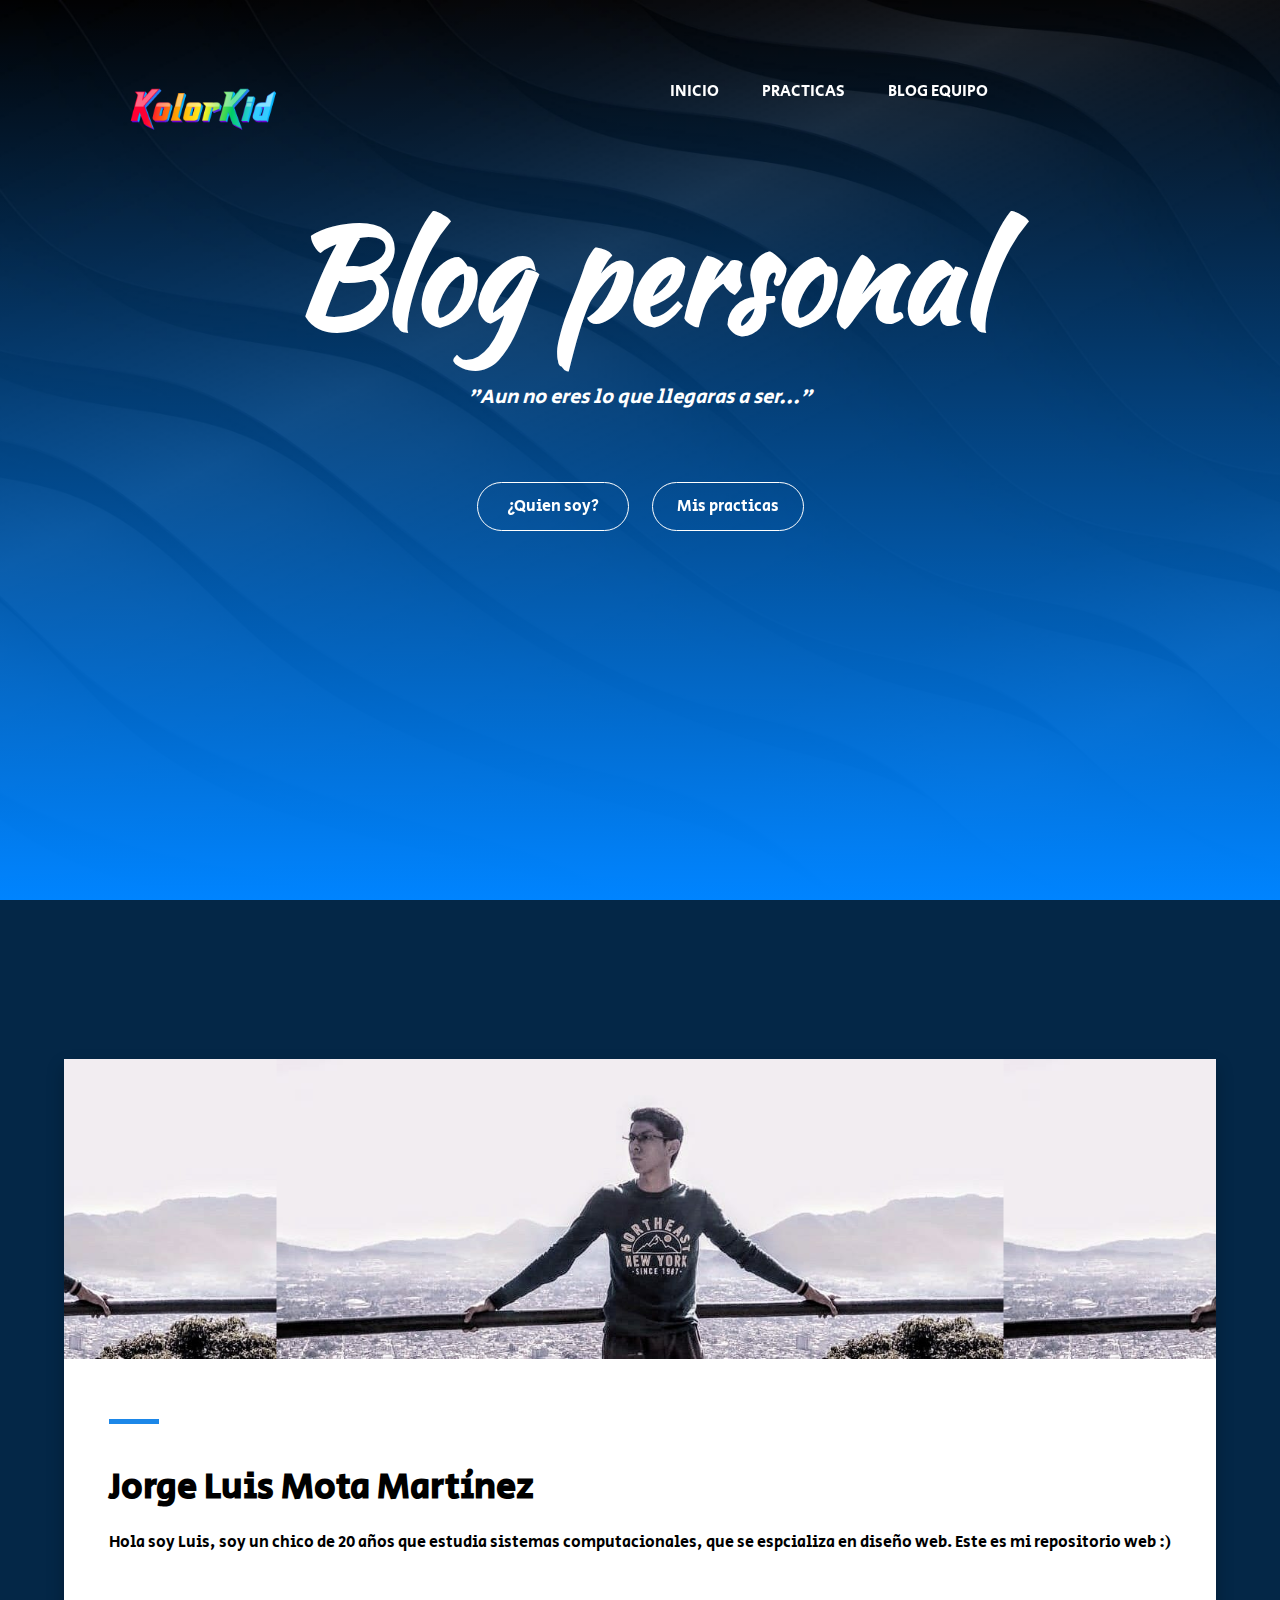
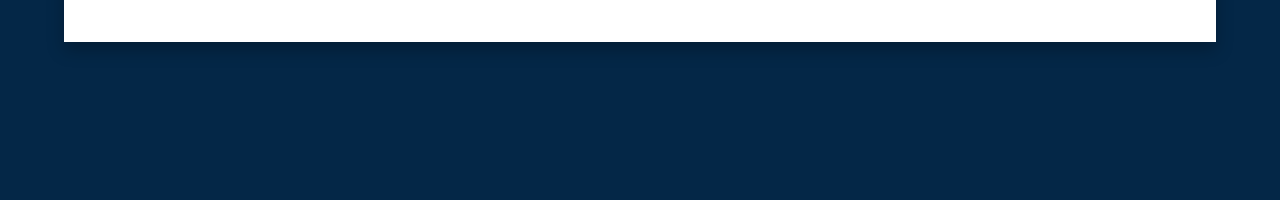
<file: index.html>
<!DOCTYPE html>
<html lang="es">
    <head>
        <title> KolorKid  </title>
        <link rel="stylesheet" href="styles.css">
        <meta name="viewport" content="width =device-width, initial-scale =1"
        <link rel="preconnect" href="https://fonts.gstatic.com">
        <link href="https://fonts.googleapis.com/css2?family=Didact+Gothic&family=Kaushan+Script&family=Secular+One&display=swap" rel="stylesheet">
    </head>
    <body>

<section id="banner"> 
    <img src="images/logo.png" class="logo">
        <div class="navbar">
        
            <ul>
                <li> <a href="#"> Inicio </a> </li>
                <li> <a href="practicas.html"> Practicas </a> </li>
                <li> <a href="#"> Blog Equipo </a> </li>
            </ul>
        
    </div>
    <div class="banner-texto"> 
        <h1> Blog personal </h1>
        <p> "Aun no eres lo que llegaras a ser..." </p>

        <div class="banner-boton">
            <a href="#seccion1"> <span> </span> ¿Quien soy? </a>
            <a href="practicas.html"> <span> </span> Mis practicas </a>
            <!-- <a href="#"> <span> </span> Leer más </a>  -->  
        </div>
    </div>

</section>

        <a name="seccion1">
       <div class="main">
        <div class="container">
          <div class="imag"></div>
          <div class="text-container">
            <span></span>
            <h1> Jorge Luis Mota Martínez</h1>
            <p>
              Hola soy Luis, soy un chico de 20 años que estudia sistemas computacionales, que se espcializa en diseño web.
               Este es mi repositorio web :)
            </p>
          </div>
        </div>
      </div>
    </a>
</section>


    </body>
</html>
</file>
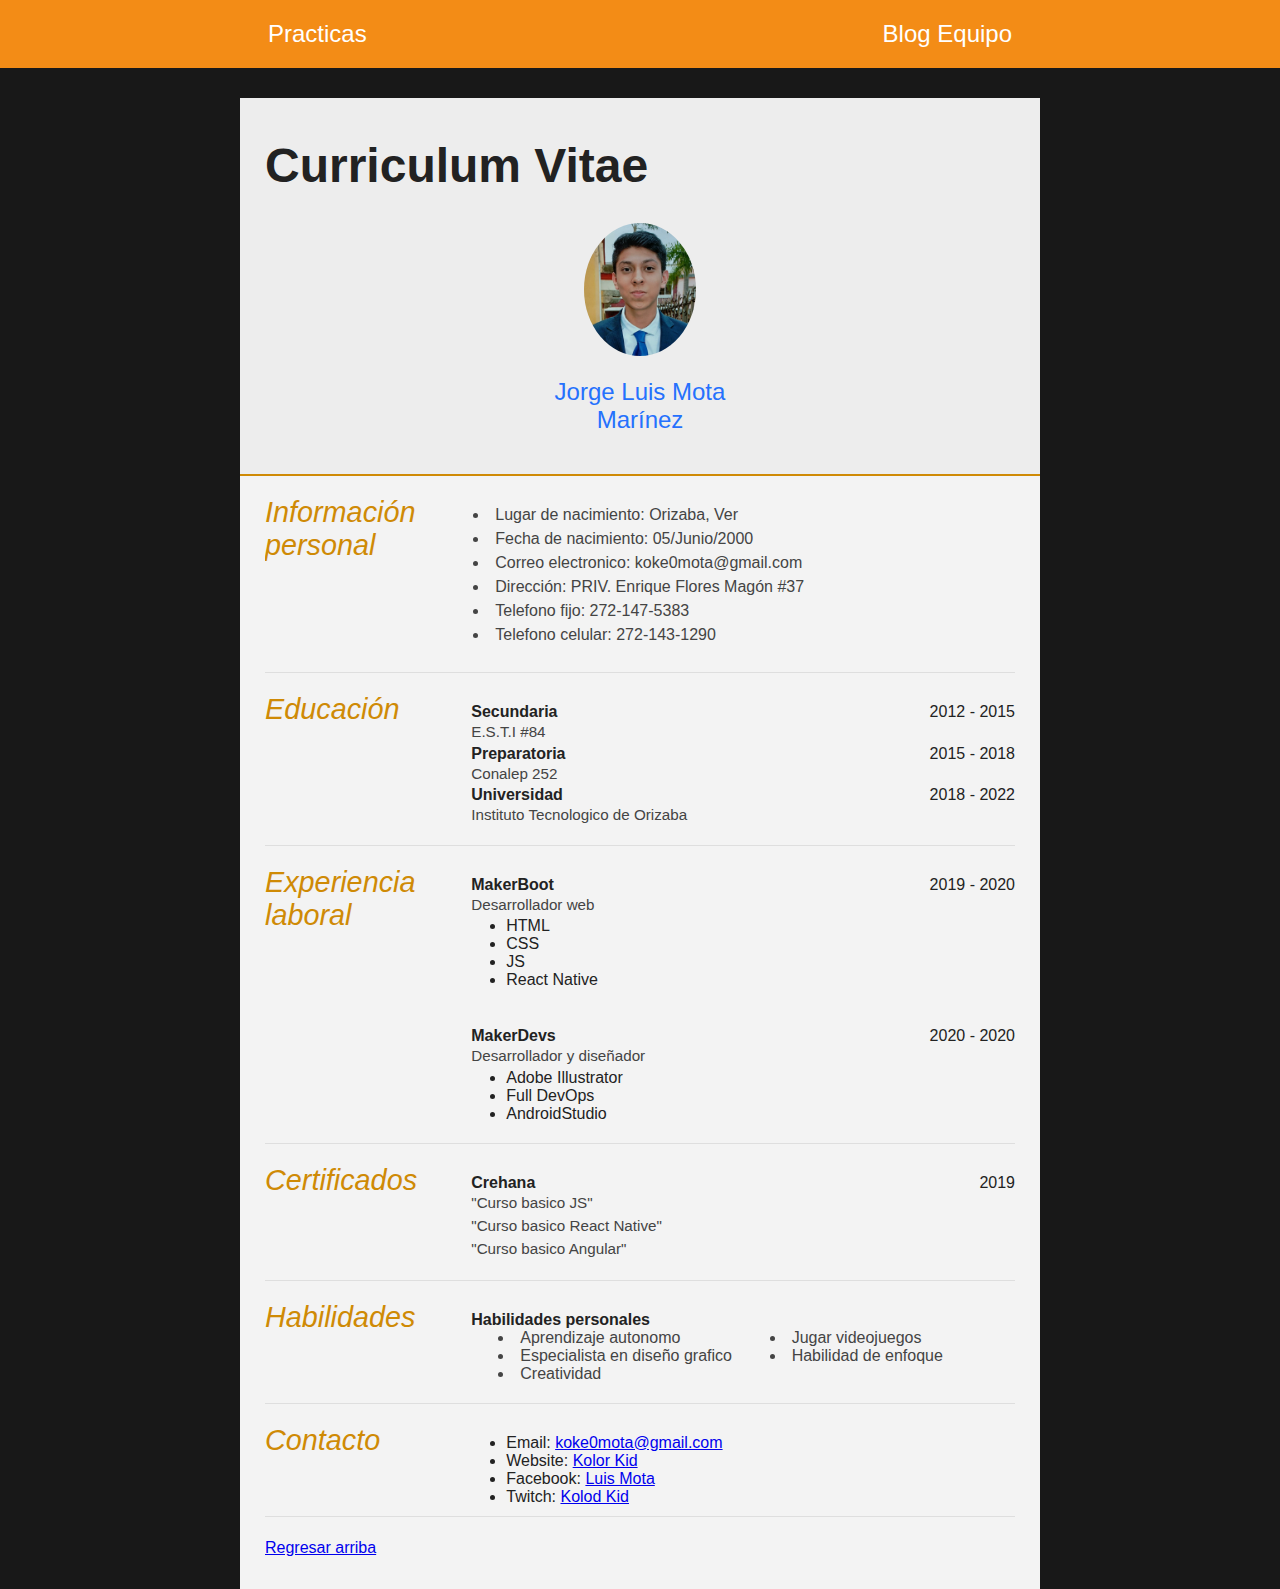
<file: CV.html>
<!DOCTYPE html>
<html lang="es"> 
    <head>
        <meta charset="utf-8">
        <meta name="description" content="CV">

        <title> Curriculum Vitae </title>
        <link rel="stylesheet" href="stylesCV.css">
    </head>

    <body id="top">
        <nav class="navegacion-principal">
            <li><a href="practicas.html">Practicas</a></li>
            <li><a href="https://motta007x.github.io/practicasu2/"> Blog Equipo </a></li>
            </li>
          </nav>
        <div id="cv" class="instaFade">
            <div class="mainDetails">
                <div id="name">
                    <h1 class="quickFade delayOne"> Curriculum Vitae</h1>
                    <br>
                    <br>
                </div>

                
                <div id="contactDetails" class="quickFade delayTwo">
                   <center> <img src="images/Foto_formal.jpg" class="fotof" >
                    <br> <br>
                    <div class="sectionTitle1">
                      <h1> Jorge Luis Mota Marínez </h1>
                    </div> </center>
                </div>
                <br />
                <div class="clear"></div>
            </div>
            
            <div id="mainArea" class="quickFade delayThree">
                <section>
                    <div class="sectionTitle">
                        <h1>Información personal</h1>
                    </div>
        
                    <div class="sectionContent">
                        <article>
                            <ul class="executiveSummary">
                                <li> Lugar de nacimiento: Orizaba, Ver </li>
                                <li> Fecha de nacimiento: 05/Junio/2000 </li>
                                <li> Correo electronico: koke0mota@gmail.com</li>
                                <li> Dirección: PRIV. Enrique Flores Magón #37</li>
                                <li> Telefono fijo: 272-147-5383</li>
                                <li> Telefono celular: 272-143-1290</li>
                            </ul>
                        </article>
                    </div>
                    <div class="clear"></div>
                    <br />
                </section>
        
                <section>
                    <div class="sectionTitle">
                        <h1>Educación</h1>
                    </div>
                    
                    <div class="sectionContent">
                        <article>
                            <span class="contentHeader">Secundaria</span>
                            <span class="contentDate"> 2012 - 2015</span>
                            <p class="subDetails"> E.S.T.I #84</p>
                        </article>
                        <article>
                            <span class="contentHeader">Preparatoria</span>
                            <span class="contentDate">2015 - 2018</span>
                            <p class="subDetails"> Conalep 252 </p>
                        </article>
                        <article>
                            <span class="contentHeader">Universidad</span>
                            <span class="contentDate">2018 - 2022</span>
                            <p class="subDetails"> Instituto Tecnologico de Orizaba </p>
                        </article>
                    </div>
                    <div class="clear"></div>
                    <br />
                </section>
        
                <section>
                    <div class="sectionTitle">
                        <h1> Experiencia laboral</h1>
                    </div>
                    
                    <div class="sectionContent">
                        
                        <article>
                            <span class="contentHeader">MakerBoot</span>
                            <span class="contentDate">2019 - 2020</span>
                            <p class="subDetails">Desarrollador web</p>
                            <p class="subDetails">
                                <ul>
                                    <li> HTML</li> 
                                    <li> CSS </li>
                                    <li> JS </li>
                                    <li> React Native </li>
                                </ul>
                            </p>
                        </article>
                        <br />
                        <article>
                            <span class="contentHeader">MakerDevs</span>
                            <span class="contentDate">2020 - 2020</span>
                            <p class="subDetails"> Desarrollador y diseñador </p>
                            <p class="subDetails">
                                <ul>
                                    <li>
                                        Adobe Illustrator</li>
                                    <li> Full DevOps </li>
                                    <li> AndroidStudio </li>
                                </ul>
                            </p>
                        </article>
        
                    </div>
                    <div class="clear"></div>
                </section>
        
                <section>
                    <div class="sectionTitle">
                        <h1> Certificados</h1>
                    </div>
                    
                    <div class="sectionContent">
                        <article>
                            <span class="contentHeader">Crehana</span>
                            <span class="contentDate">2019</span>
                            <p class="subDetails">"Curso basico JS"</p>
                            <p class="subDetails">"Curso basico React Native"</p>
                            <p class="subDetails">"Curso basico Angular"</p>
                        </article>
                    </div>
        
                    <div class="clear"></div>
                    <br />
                </section>
        
                <section>
                    <div class="sectionTitle">
                        <h1> Habilidades</h1>
                    </div>
                    
                    <div class="sectionContent">
                        <b> Habilidades personales</b>
                        <ul class="keySkills">
                            <li>Aprendizaje autonomo</li>
                            <li> Especialista en diseño grafico </li>
                            <li> Creatividad </li>
                            <li> Jugar videojuegos </li>
                            <li> Habilidad de enfoque </li>
                        </ul>
                    </div>
                    <div class="clear"></div>
                </section>
                
                <section>
                    <div class="sectionTitle">
                        <h1>Contacto</h1>
                    </div>
                        <article>
                            <div class="container">
                                <div class="box">
                                    <div class="vcard">
                                        <ul class="fa-ul">
                                            <li><i class="fa-li fa fa-envelope" id="icon"></i>Email: <a href="#" target="_blank"> koke0mota@gmail.com</a></li>
                                            <li><i class="fa-li fa fa-user" id="icon"></i>Website: <a href="googlesites/kolorkid.com" target="_blank"> Kolor Kid </a></li>
                                            <li><i class="fa-li fa fa-github" id="icon"></i>Facebook: <a href="https://www.facebook.com/luis.mota777.779857/" target="_blank"> Luis Mota </a></li>
                                            <li><i class="fa-li fa fa-twitter" id="icon"></i>Twitch: <a href="https://www.twitch.tv/kolorkid" target="_blank"> Kolod Kid </a></li>
                                        </ul>
                                         </div>
                                    </div>
                                </div>
        
                </section>
                
                <section>
                    <p>
                        <a href="#top">Regresar arriba</a>
                    </p>
                </section>

    
        
    </body>
    </html>
</file>
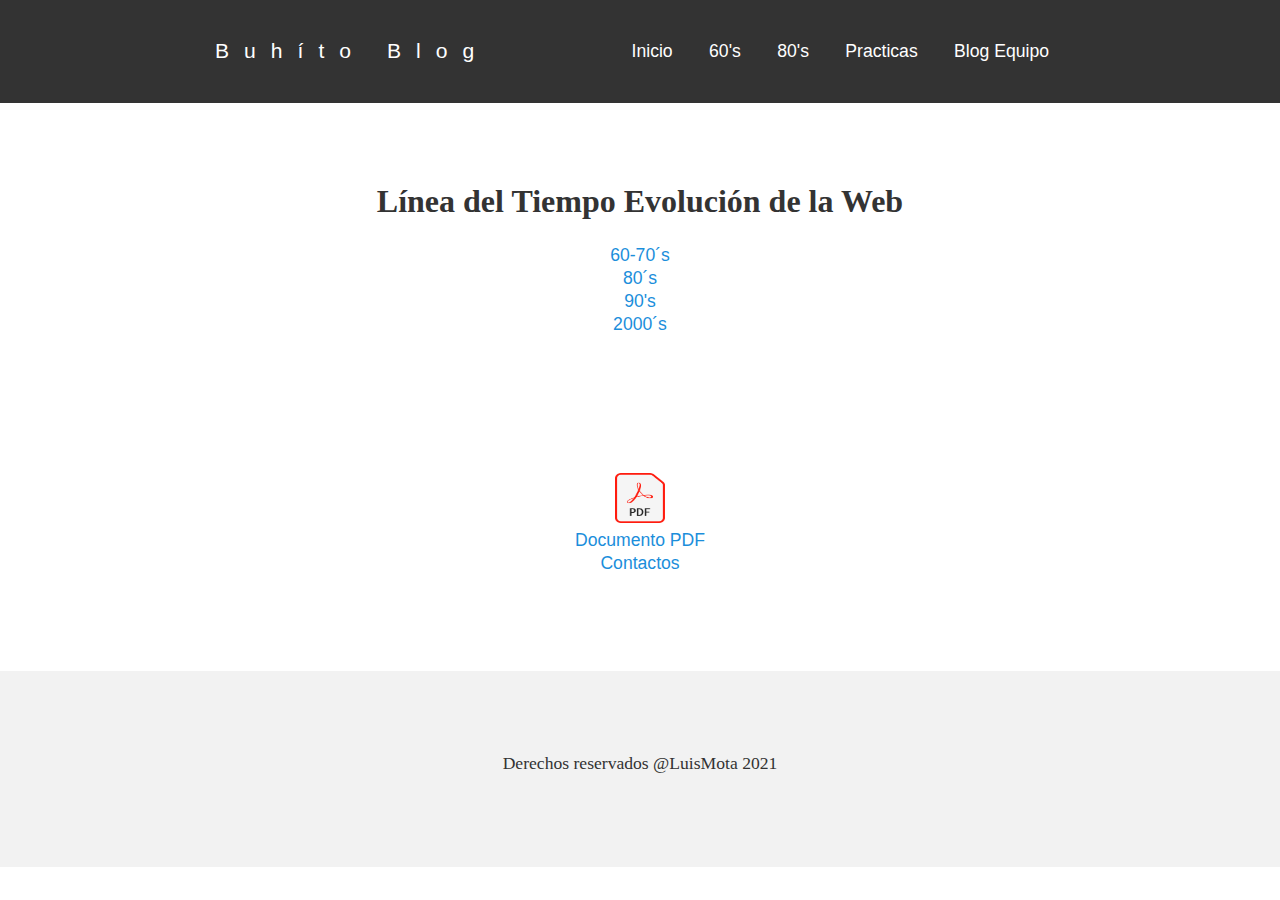
<file: LineaTiempo.html>
<!DOCTYPE html>
<html lang="es">
  <head>
    <meta charset="utf-8">
    <!--Agregar keywords-->
    <meta name="viewport" content="width=device-width, initial-scale=1"> 
    <meta name="description" content="linea del tiempo evolución de la web">
    <meta name="viewport" content="width=device-width, initial-scale=1.0">

    <link rel="stylesheet" href="styleLT.css">

    <title>Línea del tiempo Web</title>
  </head>
<body>

<header class="header"> 
  <div class="container logo-nav-container"> 
    <a href="#" class="logo"> Buhíto Blog </a>
    <nav class="navigation"> 
      <ul>
        <li> <a href="#"> Inicio </a> </li>
        <li> <a href="sesentas.html"> 60's </a> </li>
        <li> <a href="#"> 80's </a> </li>
        <li> <a href="practicas.html"> Practicas </a> </li>
        <li> <a href="https://motta007x.github.io/practicasu2/"> Blog Equipo </a> </li>
      </ul>
    </nav>
  </div>
</header>

<main class="main"> 
  <div class="container">

    <center> <h1>Línea del Tiempo Evolución de la Web </h1>
      <a href="sesentas.html"> 60-70´s </a><br>
      <a href="ochentas.html"> 80´s </a><br>
      <a href="noventas.html"> 90's </a><br>
      <a href="dosmil.html"> 2000´s </a><br> 
      <br><br><br><br><br><br> 
      
      <a href="pdf.html">
        <img src="images/PDF_icon.png" width="50" height="50">
        <br>
      </a> 
      <a href="pdf.html"> Documento PDF </a> </center>
          <DIV ALIGN="center">
               <a href="contactos.html">
                 Contactos
               </a> 
          </DIV> 

  </div>
</main>

<footer class="footer">
   <div class="container">
   <p> Derechos reservados @LuisMota 2021 </p>
   </div>
</footer>
  
</body>
</html>
</file>
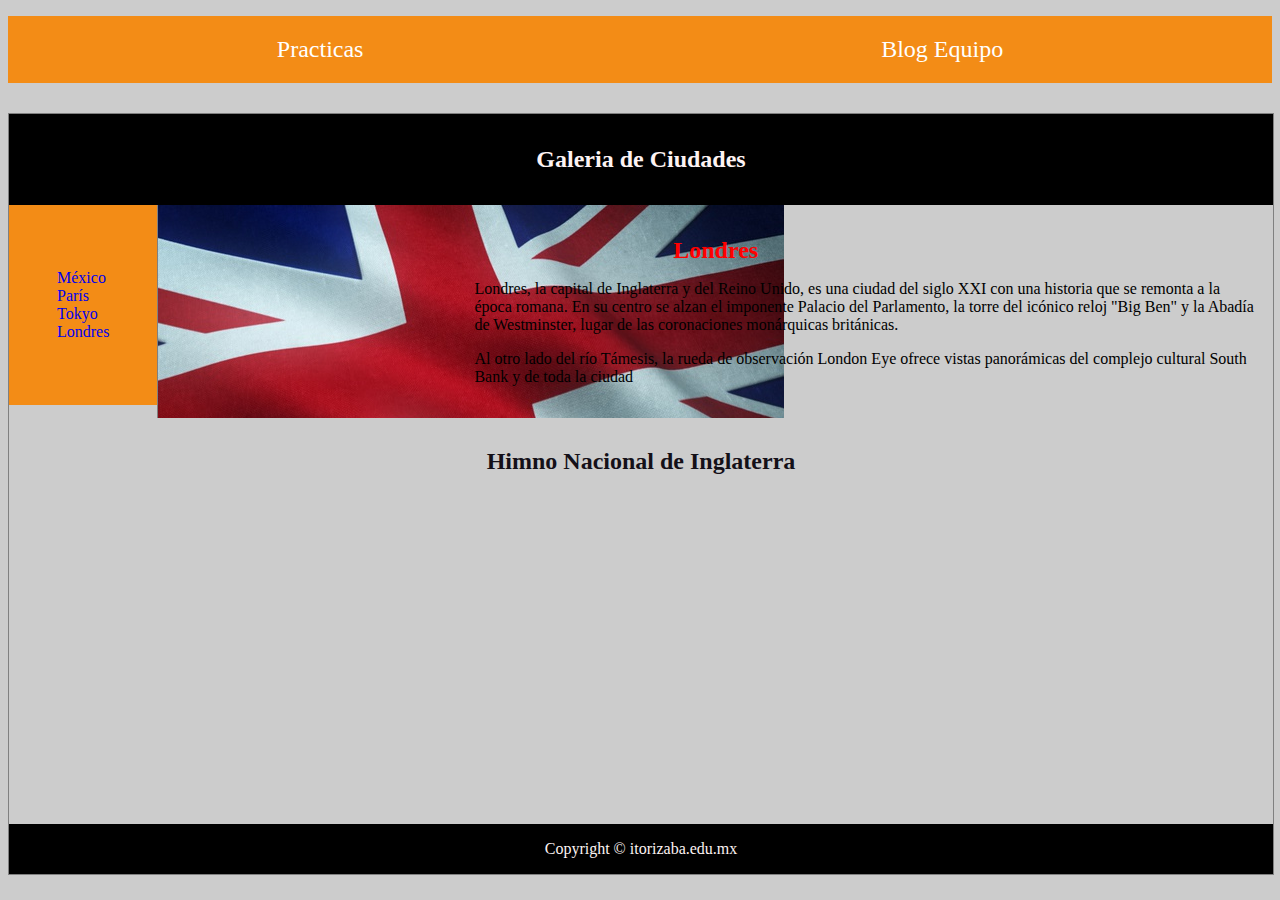
<file: londres.html>
<!DOCTYPE html>
<html>
<head>
  <meta charset="utf-8">
  <meta name="description" content="Blog PQG">
  <meta name="keywords" content="México,Tokyo,Londres,Paris">
    <!-- Cuidado con el tiempo de recarga
    <meta http‐equiv="refresh" content="20;URL=./1DivSemanticaEstilos.htm" >
    -->
  <meta name="viewport" content="width=device-width, initial-scale=1.0">
  <link rel="stylesheet"  type="text/css" href="stylesPS.css">
  <title>título PQG</title>
</head>


<body>

    <ul class="navegacion-principal">
        <li><a href="practicas.html" >Practicas</a></li>
        <li><a href="https://motta007x.github.io/practicasu2/"> Blog Equipo</a></li>
      </ul>

<div class="contenedor">

<header>
   <h1>Galeria de Ciudades</h1>
</header>

<nav>
  <ul>
    <li><a href="paises.html">M&eacute;xico</a></li>
    <li><a href="Paris.html">Par&iacute;s</a></li>
    <li><a href="Tokyo.html">Tokyo</a></li>
    <li><a href="Londres.html">Londres</a></li>
   </ul>
  </nav>
  <section>
  	   <article class="banderaLon">
  	   <h1> <span id="londres">Londres</span></h1>
  	   <p>Londres, la capital de Inglaterra y del Reino Unido, es una ciudad del siglo XXI con una historia que se remonta a la época romana. En su centro se alzan el imponente Palacio del Parlamento, la torre del icónico reloj "Big Ben" y la Abadía de Westminster, lugar de las coronaciones monárquicas británicas. 
      </p> <p> Al otro lado del río Támesis, la rueda de observación London Eye ofrece vistas panorámicas del complejo cultural South Bank y de toda la ciudad</p>
        </article>
  </section>
  <div class="himno">
    <h2>Himno Nacional de Inglaterra</h2>
    <iframe width="560" height="315" src="https://www.youtube.com/embed/kVkHxS3ajTQ" frameborder="0" allow="accelerometer; autoplay; clipboard-write; encrypted-media; gyroscope; picture-in-picture" allowfullscreen>
    </iframe>
  </div>
  <footer>Copyright &copy; itorizaba.edu.mx</footer>

</div>

</body>
</html>
</file>
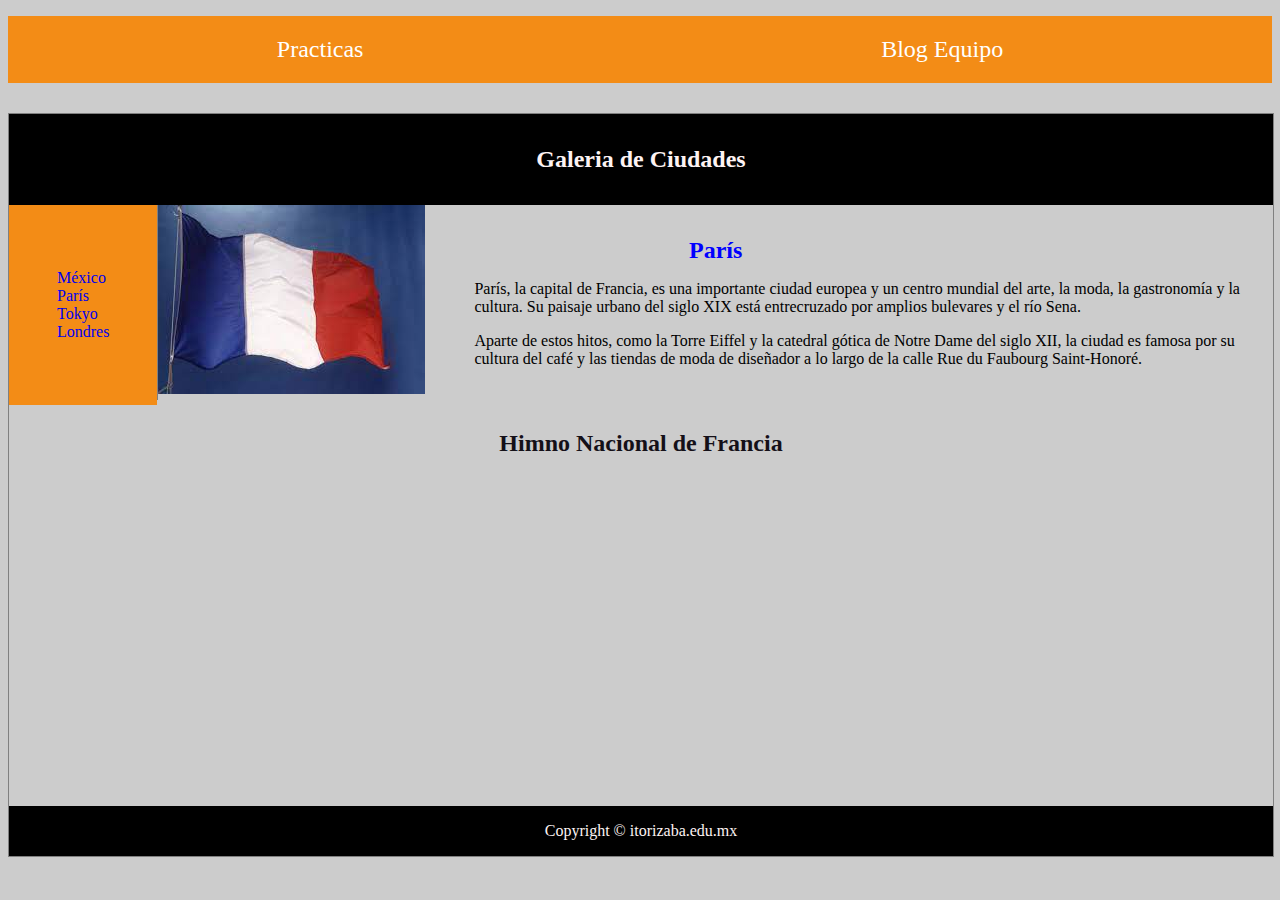
<file: paris.html>
<!DOCTYPE html>
<html>
<head>
  <meta charset="utf-8">
  <meta name="description" content="Blog PQG">
  <meta name="keywords" content="México,Tokyo,Londres,Paris">
    <!-- Cuidado con el tiempo de recarga
    <meta http‐equiv="refresh" content="20;URL=./1DivSemanticaEstilos.htm" >
    -->
  <meta name="viewport" content="width=device-width, initial-scale=1.0">
  <link rel="stylesheet"  type="text/css" href="stylesPS.css">
  <title>título PQG</title>
</head>


<body>

    <ul class="navegacion-principal">
        <li><a href="practicas.html" >Practicas</a></li>
        <li><a href="https://motta007x.github.io/practicasu2/"> Blog Equipo</a></li>
      </ul>
    

<div class="contenedor">

<header>
   <h1>Galeria de Ciudades</h1>
</header>

<nav>
  <ul>
    <li><a href="paises.html">M&eacute;xico</a></li>
    <li><a href="paris.html">Par&iacute;s</a></li>
    <li><a href="Tokyo.html">Tokyo</a></li>
    <li><a href="Londres.html">Londres</a></li>
   </ul>
  </nav>
  <section>
  	<article class="banderaPar">
  	   <h1> <span id="paris">Par&iacute;s</span></h1>
  	   <p>París, la capital de Francia, es una importante ciudad europea y un centro mundial del arte, la moda, la gastronomía y la cultura. Su paisaje urbano del siglo XIX está entrecruzado por amplios bulevares y el río Sena.</p>
    	 <p>Aparte de estos hitos, como la Torre Eiffel y la catedral gótica de Notre Dame del siglo XII, la ciudad es famosa por su cultura del café y las tiendas de moda de diseñador a lo largo de la calle Rue du Faubourg Saint-Honoré.</p>
        </article>
  </section>
  <div class="himno">
    <h2>Himno Nacional de Francia</h2>
    <iframe width="560" height="315" src="https://www.youtube.com/embed/buHFjhcq2IE" frameborder="0" allow="accelerometer; autoplay; clipboard-write; encrypted-media; gyroscope; picture-in-picture" allowfullscreen></iframe>
  </div>
  <footer>Copyright &copy; itorizaba.edu.mx</footer>

</div>

</body>
</html>
</file>
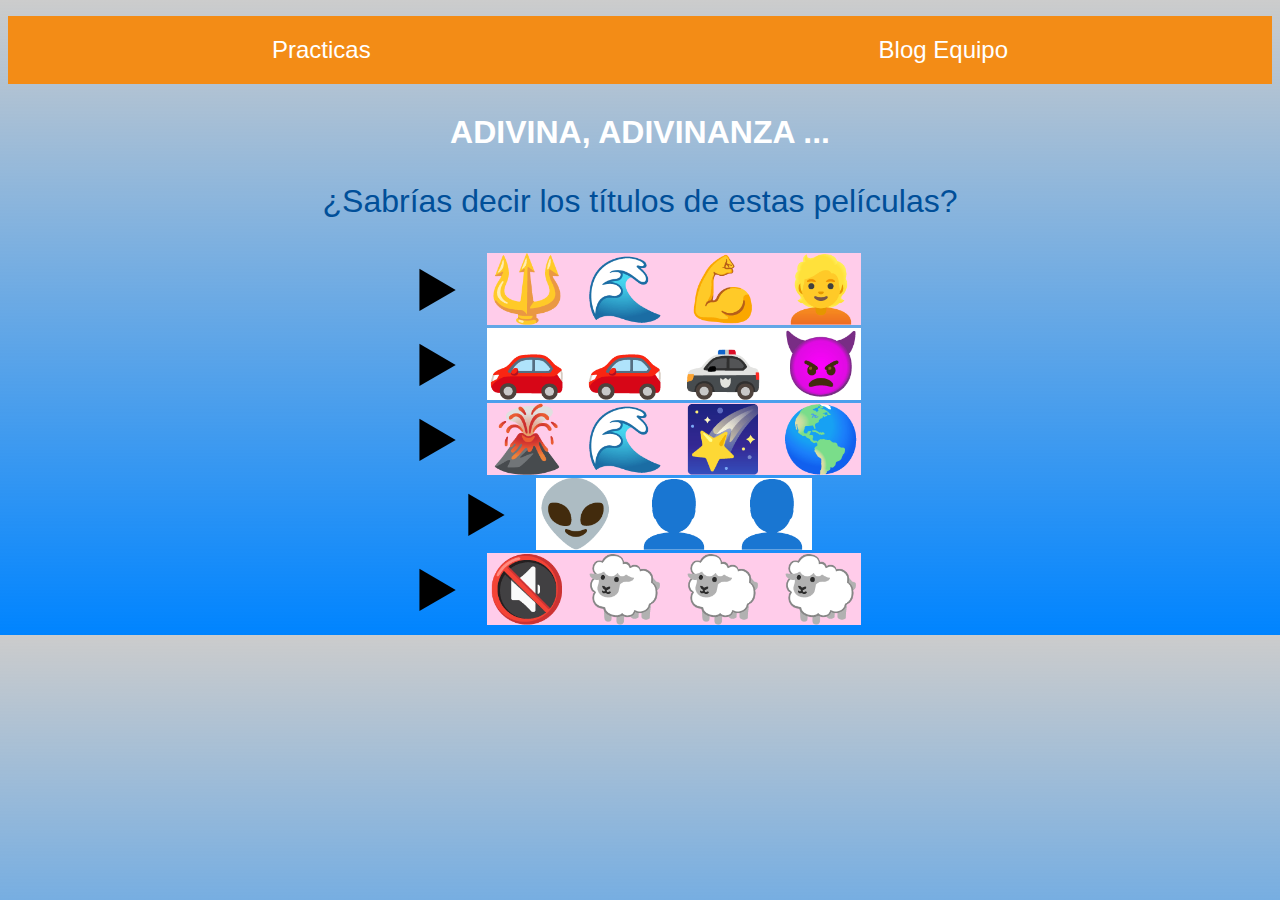
<file: Peliculas.html>
<!DOCTYPE html>
<html lang="es">
<head>
  <meta charset="utf-8">
  <title>Películas en emojis. Ejercicios. Páginas web HTML y hojas de estilo CSS.</title>
  <meta name="viewport" content="width=device-width, initial-scale=1.0">
  <link rel="stylesheet" href="emonjis-peliculas.css">

<body>

  <ul class="navegacion-principal">
    <li><a href="practicas.html" >Practicas</a></li>
    <li><a href="https://motta007x.github.io/practicasu2/"> Blog Equipo</a></li>
  </ul>

  <h1>Adivina, adivinanza ...</h1>

  <p class="intro">¿Sabrías decir los títulos de estas películas?</p>

  <details>
    <summary><span class="impar">&#128305; &#127754; &#128170; &#128113;</span></summary>
    <p>Aquaman</p>
  </details>

  <details>
    <summary><span class="par"> &#128663; &#128663; &#128659; &#128127;</span></summary>
    <p>Rapidos y furiosos</p>
  </details>

  <details>
    <summary><span class="impar">&#127755; &#127754; &#127776; &#127758;</span></summary>
    <p> 2012 </p>
  </details>

  <details>
    <summary><span class="par">&#128125; &#128100; &#128100;</span></summary>
    <p>Hombres de negro</p>
  </details>

  <details>
    <summary><span class="impar">&#x1F507; &#x1F411; &#x1F411; &#x1F411;</span></summary>
    <p>El silencio de los inocentes</p>
  </details>

  
</body>
</html>
</file>
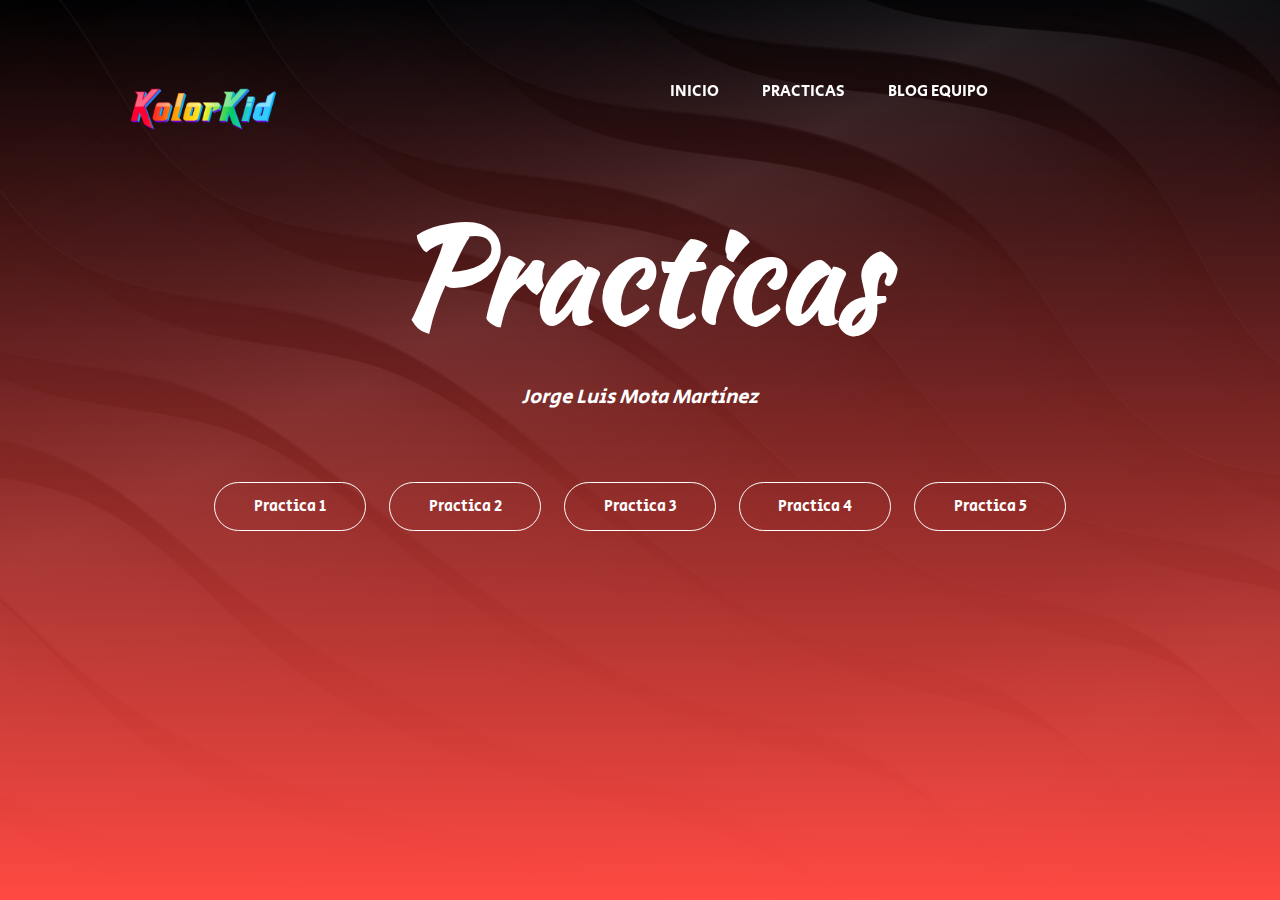
<file: practicas.html>
<!DOCTYPE html>
<html lang="es">
    <head>
        <meta name="viewport" content="width=device-width, initial-scale=1">
        <link rel="stylesheet" href="styles.css">
        <link rel="preconnect" href="https://fonts.gstatic.com">
        <link href="https://fonts.googleapis.com/css2?family=Didact+Gothic&family=Kaushan+Script&family=Secular+One&display=swap" rel="stylesheet">

        <title> Practicas </title>
    </head>

    <body>
    <section id="banner1">
        <img src="images/logo.png" class="logo">
        <div class="navbar">
        
            <ul>
                <li> <a href="index.html"> Inicio </a> </li>
                <li> <a href="#"> Practicas </a> </li>
                <li> <a href="https://motta007x.github.io/practicasu2/"> Blog Equipo </a> </li>
            </ul>
        
        </div>
        <div class="banner-texto"> 
            <h1> Practicas </h1>
            <p> Jorge Luis Mota Martínez </p>
            <div class="banner-boton">
                <a href="LineaTiempo.html"> <span> </span> Practica 1 </a>
                <a href="CV.html"> <span> </span> Practica 2 </a>
                <a href="paises.html"> <span> </span> Practica 3 </a>
                <a href="Peliculas.html"> <span> </span> Practica 4 </a>
                <a href="index.html"> <span> </span> Practica 5 </a>    
            </div>
        </div>

    </section>

    </body>
    
</html>
</file>
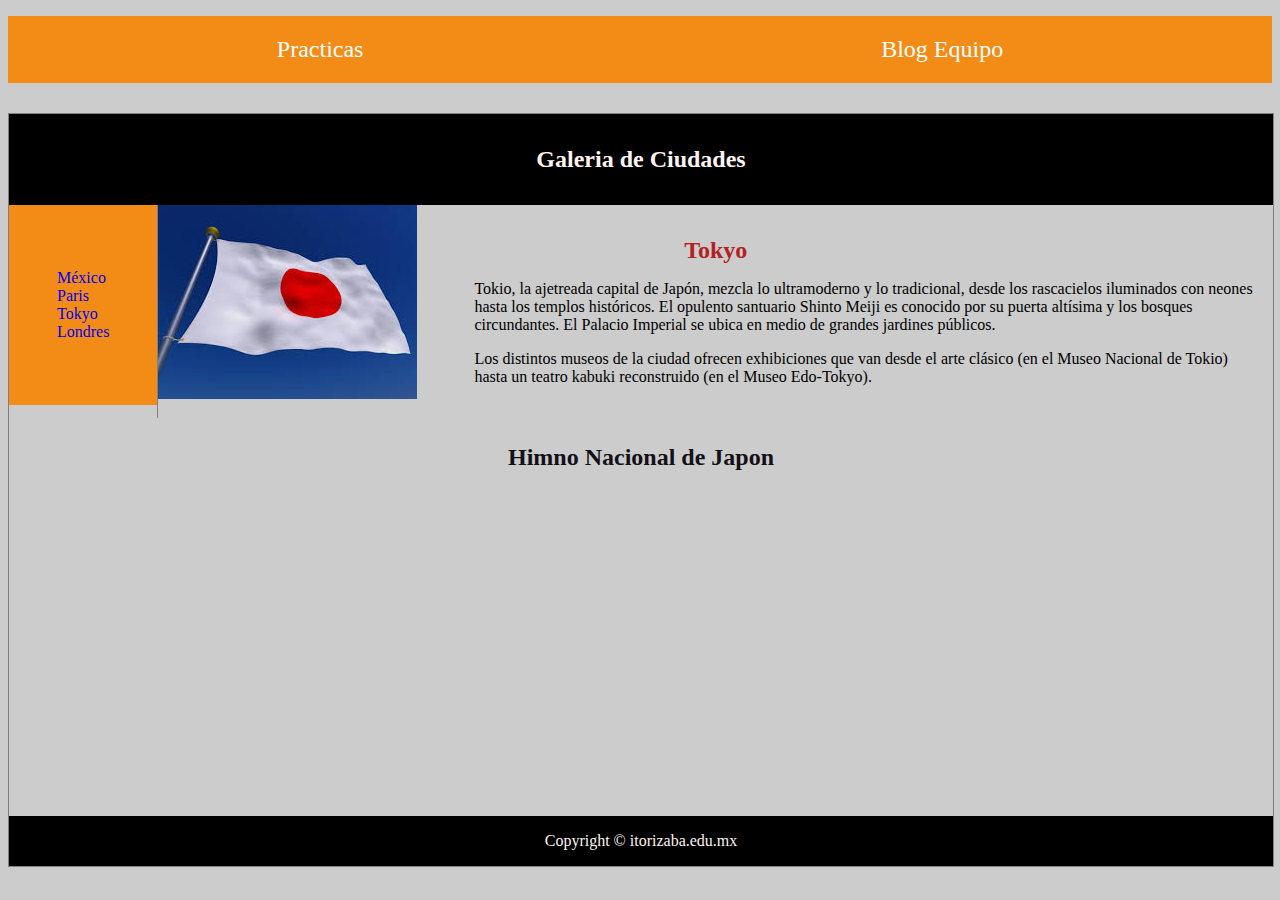
<file: tokyo.html>
<!DOCTYPE html>
<html>
<head>
  <meta charset="utf-8">
  <meta name="description" content="Blog PQG">
  <meta name="keywords" content="México,Tokyo,Londres,Paris">
    <!-- Cuidado con el tiempo de recarga
    <meta http‐equiv="refresh" content="20;URL=./1DivSemanticaEstilos.htm" >
    -->
  <meta name="viewport" content="width=device-width, initial-scale=1.0">
  <link rel="stylesheet"  type="text/css" href="stylesPS.css">
  <title>título PQG</title>
  </head>
<body>

  <ul class="navegacion-principal">
    <li><a href="practicas.html" >Practicas</a></li>
    <li><a href="https://motta007x.github.io/practicasu2/"> Blog Equipo</a></li>
  </ul>

<div class="contenedor">

<header>
   <h1>Galeria de Ciudades</h1>
</header>

<nav>
  <ul>
    <li><a href="paises.html">M&eacute;xico</a></li>
    <li><a href="Paris.html">Paris</a></li>
    <li><a href="Tokyo.html">Tokyo</a></li>
    <li><a href="Londres.html">Londres</a></li>
   </ul>
  </nav>
  <section>
  	<article class="banderaTok">
  	   <h1 > <span id="tokyo">Tokyo</span></h1>
  	   <p>Tokio, la ajetreada capital de Japón, mezcla lo ultramoderno y lo tradicional, desde los rascacielos iluminados con neones hasta los templos históricos. El opulento santuario Shinto Meiji es conocido por su puerta altísima y los bosques circundantes. El Palacio Imperial se ubica en medio de grandes jardines públicos.</p>
    	 <p>Los distintos museos de la ciudad ofrecen exhibiciones que van desde el arte clásico (en el Museo Nacional de Tokio) hasta un teatro kabuki reconstruido (en el Museo Edo-Tokyo).</p>
      </article>
  </section>
  <section class="himno">
    <h1>Himno Nacional de Japon</h1>
    <iframe width="560" height="315" src="https://www.youtube.com/embed/mlESQKFUNfw" frameborder="0" allow="accelerometer; autoplay; clipboard-write; encrypted-media; gyroscope; picture-in-picture" allowfullscreen></iframe>
  </section>
  <footer>Copyright &copy; itorizaba.edu.mx</footer>

</div>

</body>
</html>
</file>
<file: styles.css>
* {
    margin: 0;
    padding: 0;
    font-family: 'Secular One', sans-serif;
}

#banner {
    background: linear-gradient(rgba(0,0,0,0.2), #0084ff), url(images/fondo.jpg);
    background-size:cover;
    background-position: center;
    height: 100vh;
}

#banner1 {
    background: linear-gradient(rgba(0,0,0,0.2), #ff4942), url(images/fondo.jpg);
    background-size:cover;
    background-position: center;
    height: 100vh;
}

.logo {
    width: 150px;
    position: fixed;
    top: 4%;
    left: 10%;
    cursor: pointer;
}

.banner-texto {
    text-align: center;
    color: #FFF;
    padding-top: 180px;
}

.banner-texto h1 {
    font-size: 130px;
    font-family: 'Kaushan Script', cursive;
}

.banner-texto p {
    font-size: 20px;
    font-style: italic;
}

.banner-boton {
    margin: 70px auto 0;

}

.banner-boton a{
    width: 150px;
    text-decoration: none;
    display: inline-block;
    margin: 0 10px;
    padding: 12px 0;
    color: #FFF;
    border: .5px solid #FFF;
    border-radius: 40px;
    position: relative;
    z-index: 1;
    transition: color 0.5s;
}

.banner-boton a span {
    width: 0;
    height: 100%;
    position: absolute;
    top: 0;
    left: 0;
    background: #FFF;
    z-index: -1;
    border-radius: 40px;
    transition: 0.6s;
}

.banner-boton a:hover span {
    width: 100%;
}

.banner-boton a:hover {
    color: #000;
}

.navbar {
    width: 55%;
    padding: 80px 650px;
    position:fixed;
    display: flex;
    align-items: center;
    justify-content: space-between;
}

.navbar ul li {
    list-style: none;
    display: inline-block;
    margin: 0 20px;
    position: relative;
}

.navbar ul li a {
    text-decoration: none;
    color: #FFF;
    text-transform: uppercase;
}

.navbar ul li::after {
    content: '';
    height: 3px;
    width: 0%;
    background: #0084ff;
    position: absolute;
    left: 0;
    bottom: 0;
    transition: 0.5s;
}

.navbar ul li:hover::after {
    width: 100%;

}

@media screen and (max-width: 770px){
    .banner-texto h1 {
        font-size: 44px;
    }
    .banner-boton a{
        display: block;
        margin: 20px auto;
    }

    .navbar ul li a {
        font-size: 14px;
    }
}

span {
    display: inline-block;
    height: 5px;
    width: 50px;
    background: #1c87e8;
    margin-bottom: 30px;
  }
  div.main {
    height: 100vh;
    display: flex;
    align-items: center;
    background: #042747;
    justify-content: center;
  }
  div.container {
    background: white;
    display: flex;
    flex-direction: column;
    align-items: center;
    justify-content: center;
    margin: 30px;
    box-shadow: 0 8px 16px rgba(0, 0, 0, 0.25);
  }
  
  .imag {
    width: 100%;
  }
  h1 {
    font-weight: 600;
    font-size: 36px;
    margin: 0 0 15px;
  }
  p {
    font-weight: 300;
    line-height: 28px;
    margin: 0 0 30px 0;
  }
  div.imag {

    margin: 0%;
    padding: 0%;  
    height: 300px;
    width: 100%;
    background: url(images/foto_blog.jpg);
    background-size:contain;
    background-position: center;
  }
  div.text-container {
    margin: 60px 45px 55px;
  }
</file>
<file: stylesCV.css>
html,body,div,span,object,iframe,h1,h2,h3,h4,h5,h6,p,blockquote,pre,abbr,address,cite,code,del,dfn,em,img,ins,kbd,q,samp,small,strong,sub,sup,var,b,i,dl,dt,dd,ol,ul,li,fieldset,form,label,legend,table,caption,tbody,tfoot,thead,tr,th,td,article,aside,canvas,details,figcaption,figure,footer,header,hgroup,menu,nav,section,summary,time,mark,audio,video {
	border:0;
	font:inherit;
	font-size:100%;
	margin:0;
	padding:0;
	vertical-align:baseline;
}

article,aside,details,figcaption,figure,footer,header,hgroup,menu,nav,section {
	display:block;
}

html, body {
	background: #181818;
	font-family: 'Lato', helvetica, arial, sans-serif;
	font-size: 16px;
	color: #222;
}

body em {
	font-weight: bold;
	text-decoration: underline;
}

body b {
	font-weight: bold;
}

body i {
	font-style: italic;
}

.clear {
	clear: both;
}

p {
	font-size: 1em;
	line-height: 1.4em;
	margin-bottom: 20px;
	color: #444;
}

#cv {
	width: 90%;
	max-width: 800px;
	background: #f3f3f3;
	margin: 30px auto;
	margin-top: 0px;
	margin-bottom: 0px;
}

.mainDetails {
	padding: 40px 25px;
	border-bottom: 2px solid #cf8a05;
	background: #ededed;
}

#name h1 {
	font-size: 3em;
	font-weight: 700;
	font-family: 'Rokkitt', Helvetica, Arial, sans-serif;
	margin-bottom: -6px;
}

#name h2 {
	font-size: 2em;
	margin-left: 2px;
	font-family: 'Rokkitt', Helvetica, Arial, sans-serif;
}

#mainArea {
	padding: 0px 25px;
}

#name {
	float: left;
}

#contactDetails {
	float: right;
}

#contactDetails ul {
	list-style-type: none;
	margin-top: 2px;
}

#contactDetails ul li {
	margin-bottom: 3px;
	color: #444;
  	font-size: 15px;
}

#icon {
  font-size: 15px;
  color: #444;
}

#contactDetails ul li a {
  text-decoration: none;
  color: #444;
}

.fotof {
  width: 15%;
  height: 10%;
  border-radius: 50%;
}

/* #contactDetails ul li a, a[href^=tel] {
	color: #444; 
	text-decoration: none;
	-webkit-transition: all .3s ease-in;
	-moz-transition: all .3s ease-in;
	-o-transition: all .3s ease-in;
	-ms-transition: all .3s ease-in;
	transition: all .3s ease-in;
}
 --- Animacion de links de contacto
#contactDetails ul li a:hover { 
	color: #cf8a05;
} */

section {
	border-top: 1px solid #dedede;
	padding: 20px 0 0;
	overflow: hidden;	
	word-wrap: break-word;	
}

section:first-child {
	border-top: 0;
}

section:last-child {
	padding: 20px 0 10px;
}

.sectionTitle {
	float: left;
	width: 25%;
}

.sectionTitle1 h1{
  font-family: 'Rokkitt', Helvetica, Arial, sans-serif;
	font-style: serif;
	font-size: 1.5em;
	color: #2571fd;
	width: 25%;
}

.sectionContent {
	float: right;
	width: 72.5%;
	padding-top: 10px;
}

.sectionTitle h1 {
	font-family: 'Rokkitt', Helvetica, Arial, sans-serif;
	font-style: italic;
	font-size: 1.8em;
	color: #cf8a05;
}

.sectionContent h2 {
	font-weight: bold;
	margin-bottom: 1px;
}

.contentHeader {
	font-weight: bold;
}

.contentDate {
	float: right;
}

.sectionContent ol, ul {
	margin-left: 35px;
}

.subDetails {
	font-size: 0.95em;
	/*font-style: italic;*/
	margin-bottom: 2px;
}

.executiveSummary {
  	list-style-type: disc;
	margin-bottom: 10px;
	font-size: 1em;
	color: #444;
	list-style-position: inside;
	text-indent: -1.5em;
	padding-left: 1em;
 	margin-left: 10px;
}

.executiveSummary li {
  	margin:0 0 6px 0;
}

.publications {
  	float: right;
  	width: 72.5%;
  	padding-top: 10px;
}

.publications li {
  	margin:0 0 6px 0;
}

.publications ul, ol {
  	margin-left: 15px;
}

.keySkills {
	list-style-type: disc;
	-webkit-column-count: 2;
	-moz-column-count: 2;
	column-count: 2;
	-webkit-column-gap: 50px;
	column-gap: 50px;
	-moz-column-gap: 50px;
	margin-bottom: 20px;
	font-size: 1em;
	color: #444;
	list-style-position: inside;
	text-indent: -1.5em;
	padding-left: 1em;

}

.keySkills ul li {
	margin-bottom: 3px;
}


/*--------------FLEX GRID-------------*/

.container {
	width: 72.5%;
	float: right;
	padding-top: 10px;
	height: auto;
	display: flex;
	flex-direction: row;
	justify-content: left;
	flex-flow: wrap;
}

.box {
	width: 48%;
	height: 55%;
	margin-right: 10px;
  	margin-bottom: 10px;
	box-sizing: border-box;
}


/*-------------- Elementos Responsivos -------------*/
@media all and (min-width: 602px) and (max-width: 800px) {
	.keySkills {
	-moz-column-count:1;
	-webkit-column-count:1;
	column-count:1;
	}

  .box {
		width: 90%;
	}

}

@media all and (max-width: 601px) {
	#cv {
		width: 95%;
		margin: 10px auto;
		min-width: 280px;
	}
	
  .box {
		width: 90%;
	}
  
	#name, #contactDetails {
		float: none;
		width: 100%;
		text-align: left;
	}
	
	.sectionTitle {
		margin-left: -2px;
		font-size: 1.25em;
	}
	
	.sectionTitle, .sectionContent, .publications, .container {
		float: none;
		width: 100%;
	}

	.keySkills {
		-moz-column-count:1;
		-webkit-column-count:1;
		column-count:1;
	}

}

@media all and (max-width: 480px) {
	.mainDetails {
		padding: 15px 15px;
	}
	
	section {
		padding: 15px 0 0;
	}
	
	#mainArea {
		padding: 0 25px;
	}

  .box {
		width: 90%;
	}
  
	.keySkills {
	-moz-column-count:1;
	-webkit-column-count:1;
	column-count:1;
	}
	
	#name h1 {
		line-height: .8em;
		margin-bottom: 4px;
	}
}
/** Animacion de carga
 @media print {
	#cv {
		width: 100%;
	}
}

@-webkit-keyframes reset {
	0% {
		opacity: 0;
	}
	100% {
		opacity: 0;
	}
}

@-webkit-keyframes fade-in {
	0% {
		opacity: 0;
	}
	40% {
		opacity: 0;
	}
	100% {
		opacity: 1;
	}
}

@-moz-keyframes reset {
	0% {
		opacity: 0;
	}
	100% {
		opacity: 0;
	}
}

@-moz-keyframes fade-in {
	0% {
		opacity: 0;
	}
	40% {
		opacity: 0;
	}
	100% {
		opacity: 1;
	}
}

@keyframes reset {
	0% {
		opacity: 0;
	}
	100% {
		opacity: 0;
	}
}

@keyframes fade-in {
	0% {
		opacity: 0;
	}
	40% {
		opacity: 0;
	}
	100% {
		opacity: 1;
	}
} */

.instaFade {
	-webkit-animation-name: reset, fade-in;
	-webkit-animation-duration: 1.5s;
	-webkit-animation-timing-function: ease-in;
	
	-moz-animation-name: reset, fade-in;
	-moz-animation-duration: 1.5s;
	-moz-animation-timing-function: ease-in;
	
	animation-name: reset, fade-in;
	animation-duration: 1.5s;
	animation-timing-function: ease-in;
}

.quickFade {
	-webkit-animation-name: reset, fade-in;
	-webkit-animation-duration: 2.5s;
	-webkit-animation-timing-function: ease-in;
	
	-moz-animation-name: reset, fade-in;
	-moz-animation-duration: 2.5s;
	-moz-animation-timing-function: ease-in;
	
	animation-name: reset, fade-in;
	animation-duration: 2.5s;
	animation-timing-function: ease-in;
}
 
.delayOne {
	-webkit-animation-delay: 0, .5s;
	-moz-animation-delay: 0, .5s;
	animation-delay: 0, .5s;
}

.delayTwo {
	-webkit-animation-delay: 0, 1s;
	-moz-animation-delay: 0, 1s;
	animation-delay: 0, 1s;
}

.delayThree {
	-webkit-animation-delay: 0, 1.5s;
	-moz-animation-delay: 0, 1.5s;
	animation-delay: 0, 1.5s;
}

.delayFour {
	-webkit-animation-delay: 0, 2s;
	-moz-animation-delay: 0, 2s;
	animation-delay: 0, 2s;
}

.delayFive {
	-webkit-animation-delay: 0, 2.5s;
	-moz-animation-delay: 0, 2.5s;
	animation-delay: 0, 2.5s;
}

.navegacion-principal{
  display: flex;
  justify-content: space-around;
  background-color:  #f38c16;
  list-style-type: none;
  margin-bottom: 30px;
  padding: 10px;
  }
  
  /* -- CSS navbar -- */
  .navegacion-principal a{
  padding: 10px;
  text-decoration: none;
  font-size: medium;
  color: #ffffff;
  padding: 10px;
  font-size: 1.5em;
  border-radius: 20px;
  }
  .navegacion-principal a:hover{
      color: #000000;
      background-color: #FFF;
  }
  li a, .dropbtn {
      display: inline-block;
  }
</file>
<file: styleLT.css>
body {
    font-family: Georgia, 'Times New Roman', Times, serif;
    color: #333;
    font-size: 1.1rem;
    line-height: 1.3em;
    margin: 0;
}

a {
    font-family: 'Lucida Sans', 'Lucida Sans Regular', 'Lucida Grande', 'Lucida Sans Unicode', Geneva, Verdana, sans-serif;
    text-decoration: none;
    color: rgb(27, 142, 219);
}

h1 {
    font-size: 2rem;
    line-height: 1.3em;
}

p {
    margin-bottom: 1.6em;
}

.container {
    width: 85%;
    max-width: 850px;
    margin: 0 auto;
}

.header {
    background: #333;
    color: white;
    padding: 2rem 0;

    position: fixed;
    left: 0;
    top: 0;
    right: 0;
}

.header a {
    color: white;
    text-decoration: none;
}

.logo-nav-container {
    display: flex;
    justify-content: space-between;
    align-items: center;
}

.logo {
    letter-spacing: 15px;
    font-size: 1.2em;
}

.navigation ul{
    margin: 0;
    padding: 0;
    list-style: none;
}

.navigation ul li {
    display: inline-block;
}

.navigation ul li a {
    display: block;
    padding: 0.5rem 1rem;
    transition: all 0.4s linear;
    border-radius: 5px;
}

.navigation ul li a:hover {
    background: #4a4a4a;
}

.main {
    padding-top: 10rem;
}

.footer {
    background: #f2f2f2;
    padding: 4rem 0;
    text-align: center;
    margin-top: 6rem;
}
</file>
<file: stylesPS.css>
body{
        background-color:#cccccc;
      }
      div.contenedor{
          width: 100%;
          border: 1px solid gray;
      }
      
      header, footer {
          padding: 1em;
          color: rgb(253, 243, 243);
          background-color: black;
          clear: left;
          text-align: center;
      }
      
      nav {
        background-color:  #f38c16;
          float: left;
          padding: 1em;
      }
      
      nav ul {
          list-style-type: none; /* elimina viñeta*/
          padding: 2rem;
      }
      
      nav ul a {
          text-decoration: none;
      
      }
      
      a.active {
          color: red;
      }
      
      article {
          margin-left: 145px;
          border-left: 1px solid gray;
          padding: 1em;
          overflow: hidden;
          background-color: #cccccc;
          background-repeat:repeat-y; /*no-repeat;*/
          /*background-size:300px 180px;*/
      }
      
      p{
        margin-left: 300px;
      }
      
      h1{
        text-align:center;
        font-size: 150%;
      }
      
      
      
      #mexico{
        color:green;
      }
      
      #londres{
        color:red;
      }
      
      #paris{
        color:blue;
      }
      
      #tokyo{
        color:FireBrick;
      }
      
      .banderaMex{
        background-image: url("images/mexico.jpg");
        background-repeat: no-repeat;
        }
      .banderaLon{
        background-image: url("images/london.jpg");
        background-repeat: no-repeat;
      }
      .banderaPar{
        background-image: url("images/paris.jpg");
        background-repeat: no-repeat;
      }
      .banderaTok{
        background-image: url("images/tokyo.jpg");
        background-repeat: no-repeat;
      }
      .himno{
        text-align: center;
        background-color: #cccccc;
        padding: 10px;
        color: #141018;
      }

      .navegacion-principal{
        display: flex;
        justify-content: space-around;
        background-color:  #f38c16;
        list-style-type: none;
        margin-bottom: 30px;
        padding: 10px;
        }
        
        /* -- CSS navbar -- */
        .navegacion-principal a{
        padding: 10px;
        text-decoration: none;
        font-size: medium;
        color: #ffffff;
        padding: 10px;
        font-size: 1.5em;
        border-radius: 20px;
        }
        .navegacion-principal a:hover{
            color: #000000;
            background-color: #FFF;
        }
        li a, .dropbtn {
            display: inline-block;
        }
</file>
<file: emonjis-peliculas.css>
body {
  background: linear-gradient(rgba(0,0,0,0.2), #0084ff);
  font-family: sans-serif;
  text-align: center;
}

h1 {
  color: hsl(0, 0%, 100%);
  text-transform: uppercase;
}

p {
  font-size: 2rem;
}

p.intro {
  color: hsl(209, 100%, 30%);
}

summary {
  font-size: 4rem;
}

span.par {
  background-color: white;
}

span.impar {
  background-color: hsl(325, 100%, 90%);
}

.navegacion-principal{
  display: flex;
  justify-content: space-around;
  background-color:  #f38c16;
  list-style-type: none;
  margin-bottom: 30px;
  padding: 10px;
  }
  
  /* -- CSS navbar -- */
  .navegacion-principal a{
  padding: 10px;
  text-decoration: none;
  font-size: medium;
  color: #ffffff;
  padding: 10px;
  font-size: 1.5em;
  border-radius: 20px;
  }
  .navegacion-principal a:hover{
      color: #000000;
      background-color: #FFF;
  }
  li a, .dropbtn {
      display: inline-block;
  }
</file>
